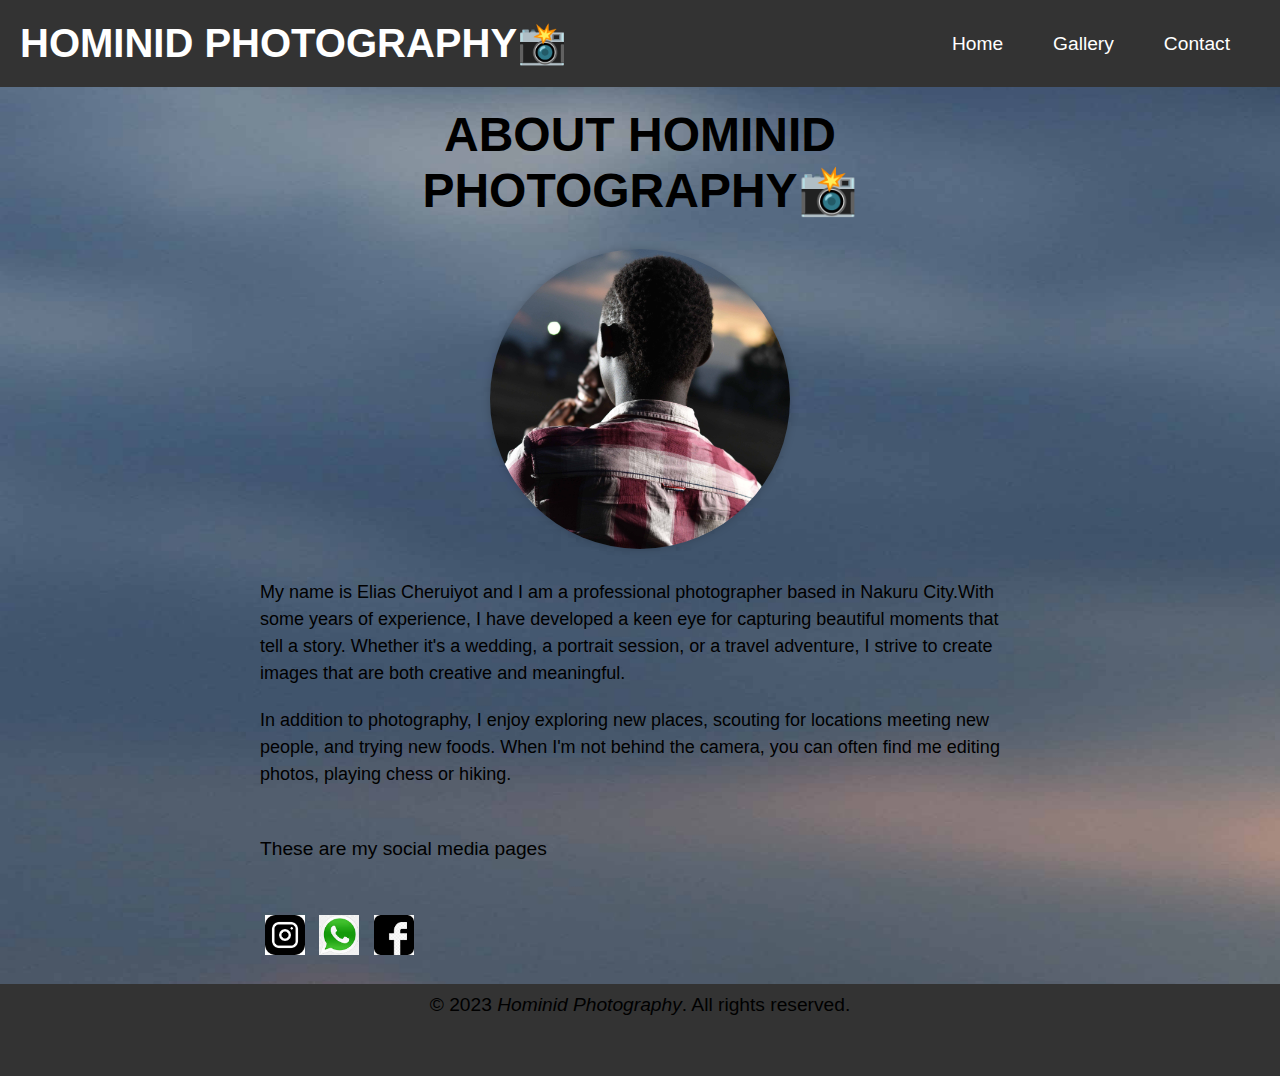
<file: about.html>
<!DOCTYPE html>
<html>
<head>
	<title>About |HOMINID PHOTOGRAPHY</title>
	<meta charset="utf-8">
	<meta name="viewport" content="width=device-width, initial-scale=1">
	<link rel="stylesheet" href="style.css">
	<style>
		body{
			background-repeat: no-repeat;
			background-size: 300% 300%;
		}
	</style>
</head>
<body style="background-image: url(me.jpg);">
	<header>
		<h1>HOMINID PHOTOGRAPHY📸</h1>
		<nav>
			<ul>
				<li><a href="index.html">Home</a></li>
				<li><a href="gallery.html">Gallery</a></li>
				<li><a href="Contact.html">Contact</a></li>
			</ul>
		</nav>
	</header>

	<main>
		<section class="about">
			<h2>ABOUT HOMINID PHOTOGRAPHY📸</h2>
			<img src="me.jpg" alt="Profile photo">
			<p>My name is Elias Cheruiyot and I am a professional photographer based in Nakuru City.With some years of experience, I have developed a keen eye for capturing beautiful moments that tell a story. Whether it's a wedding, a portrait session, or a travel adventure, I strive to create images that are both creative and meaningful.</p>
			<p>In addition to photography, I enjoy exploring new places, scouting for locations meeting new people, and trying new foods. When I'm not behind the camera, you can often find me editing photos, playing chess or hiking.</p>
		</section>

		<section>
			<p>These are my social media pages</p>
			<div class="icons">
  			<a href="https://www.instagram.com/hominid.photography/"><img src="ig.png" alt="Instagram"></a>
  			<a href="https://wa.me/254712858543"><img src="wa.jpg" alt="WhatsApp"></a>
  			<a href="https://www.facebook.com/hominidphotography"><img src="fb.jpg" alt="Facebook"></a>
		</div>
		</section>
	</main>

	<footer>
		<p>&copy; 2023 <i>Hominid Photography</i>. All rights reserved.</p>
	</footer>
</body>
</html>
</file>
<file: style.css>
/* My external css...I linked it using classes */
* {
	box-sizing: border-box;
	margin: 0;
	padding: 0;
}

/* Header styles */
header {
	background-color: #222;
	color: #fff;
	display: flex;
	flex-wrap: wrap;
	justify-content: space-between;
	align-items: center;
	padding: 20px;
}
h1 {
	font-size: 2.5rem;
}


h2
{
	text-align: center;
}
nav ul {
	list-style: none;
	display: flex;
	flex-wrap: wrap;
	justify-content: center;
	align-items: center;
}
nav li {
	margin: 0 10px;
}
nav a {
	color: #fff;
	text-decoration: none;
	font-size: 1.2rem;
	padding: 10px;
	transition: all 0.3s ease;
}
nav a:hover {
	background-color: #fff;
	color: #222;
}


/*Basic style for the most part of the website */

.mystyle {
	background-repeat: no-repeat;
	background-image: url('123');
	background-position: center;
	color: #fff;
	padding: 100px;
	text-align: center;
	
}
h2 {
	font-size: 3rem;
	margin-bottom: 30px;
	color: black;
}
p {
	font-size: 1.2rem;
	margin-bottom: 50px;
	color: black;
}
.linked {
	background-color: #fff;
	color: #222;
	padding: 10px 30px;
	border-radius: 20px;
	font-size: 1.2rem;
	transition: all 0.3s ease;
}
.linked:hover {
	background-color: #222;
	color: #fff;
}

/* Services styles */
.services {
	display: flex;
	flex-wrap: wrap;
	justify-content: center;
	align-items: center;
	padding: 50px;
	background-color: #f1f1f1; 
}
.service {
	flex: 1;
	padding: 30px;
	margin: 20px;
	background-color: #f1f1f1;
	text-align: center;
	border-radius: 10px;
	box-shadow: 0 0 10px rgba(0, 0, 0, 0.2);
}
.service img {
	width: 100%;
	max-width: 300px;
	margin-bottom: 20px;
	border-radius: 50%;
}
.service h3 {
	font-size: 1.5rem;
	margin-bottom: 20px;
}
.service p {
	font-size: 1.2rem;
	margin-bottom: 20px;
}

footer {
	background-color: #222;
	color: #fff;
	text-align: center;
	padding: 20px;
}


* {
	box-sizing: border-box;
}

body {
	font-family: Arial, sans-serif;
	margin: 0;
	padding: 0;
  	background-image: url(123.jpeg);

}

header {
	background-color: #333;
	color: #fff;
	padding: 20px;
}

nav ul {
	margin: 0;
	padding: 0;
	list-style: none;
	display: flex;
	justify-content: space-between;
}

nav li {
	margin-right: 20px;
}

nav a {
	color: #fff;
	text-decoration: none;
}

nav a:hover {
	text-decoration: underline;
}

main {
	max-width: 800px;
	margin: 20px auto;
	padding: 0 20px;
}

section.about {
	margin-bottom: 50px;
}

h1, h2 {
	text-align: center;
	margin-top: 0;
}

.about img {
	display: block;
	margin: 0 auto;
	width: 300px;
	height: 300px;
	object-fit: cover;
	border-radius: 50%;
	box-shadow: 0 0 10px rgba(0, 0, 0, 0.2);
	margin-bottom: 30px;
}

.about p {
	font-size: 18px;
	line-height: 1.5;
	margin-bottom: 20px;
}

/*footer styles*/

footer {
	background-color: #333;
	color: #fff;
	padding: 10px;
	text-align: center;
}


@media only screen and (max-width: 600px) {
	nav ul {
		flex-direction: column;
		align-items: center;
	}

	nav li {
		margin-right: 0;
		margin-bottom: 10px;
	}

	main {
		padding: 0 10px;
	}
}



.gallery-images a:hover {
	opacity: 1;
	box-shadow: 10px 50px 10px 50px;
}


@media only screen and (max-width: 600px) {
	.gallery-images a {
		width: 100%;
	}
}

gallery-flex
{
	display: flex;
	flex-direction: row;
	justify-content: space-between;
}

.gallery img {
	width: 100%;
	max-width: 300px;
	margin-bottom: 20px;
	border-radius: 85%;
	background-color: transparent;
}

.gallery{
	flex: wrap;
	padding: 30px;
	margin: 20px;
	background-color: #f1f1f1; 
	text-align: center;
	border-radius: 10px;

	box-shadow: 0 0 10px rgba(0, 0, 0, 0.2);
}

.contact-form {
  display: flex;
  flex-direction: column;
  align-items: center;
  margin-top: 20px;
}

.contact-form form {
  display: flex;
  flex-direction: column;
  align-items: flex-start;
  padding: 20px;
  background-color: chocolate;
  border-radius: 5px;
  box-shadow: 0px 0px 5px 0px rgba(0, 0, 0, 0.2);
}

.contact-form form label {
  font-weight: bold;
}

.contact-form form input[type="text"],
.contact-form form input[type="email"],
.contact-form form textarea {
  padding: 10px;
  margin: 10px 0px;
  border: none;
  border-radius: 5px;
  width: 100%;
}

.icons img {
  width: 40px;
  height: 40px;
  margin: 5px;
}
</file>
